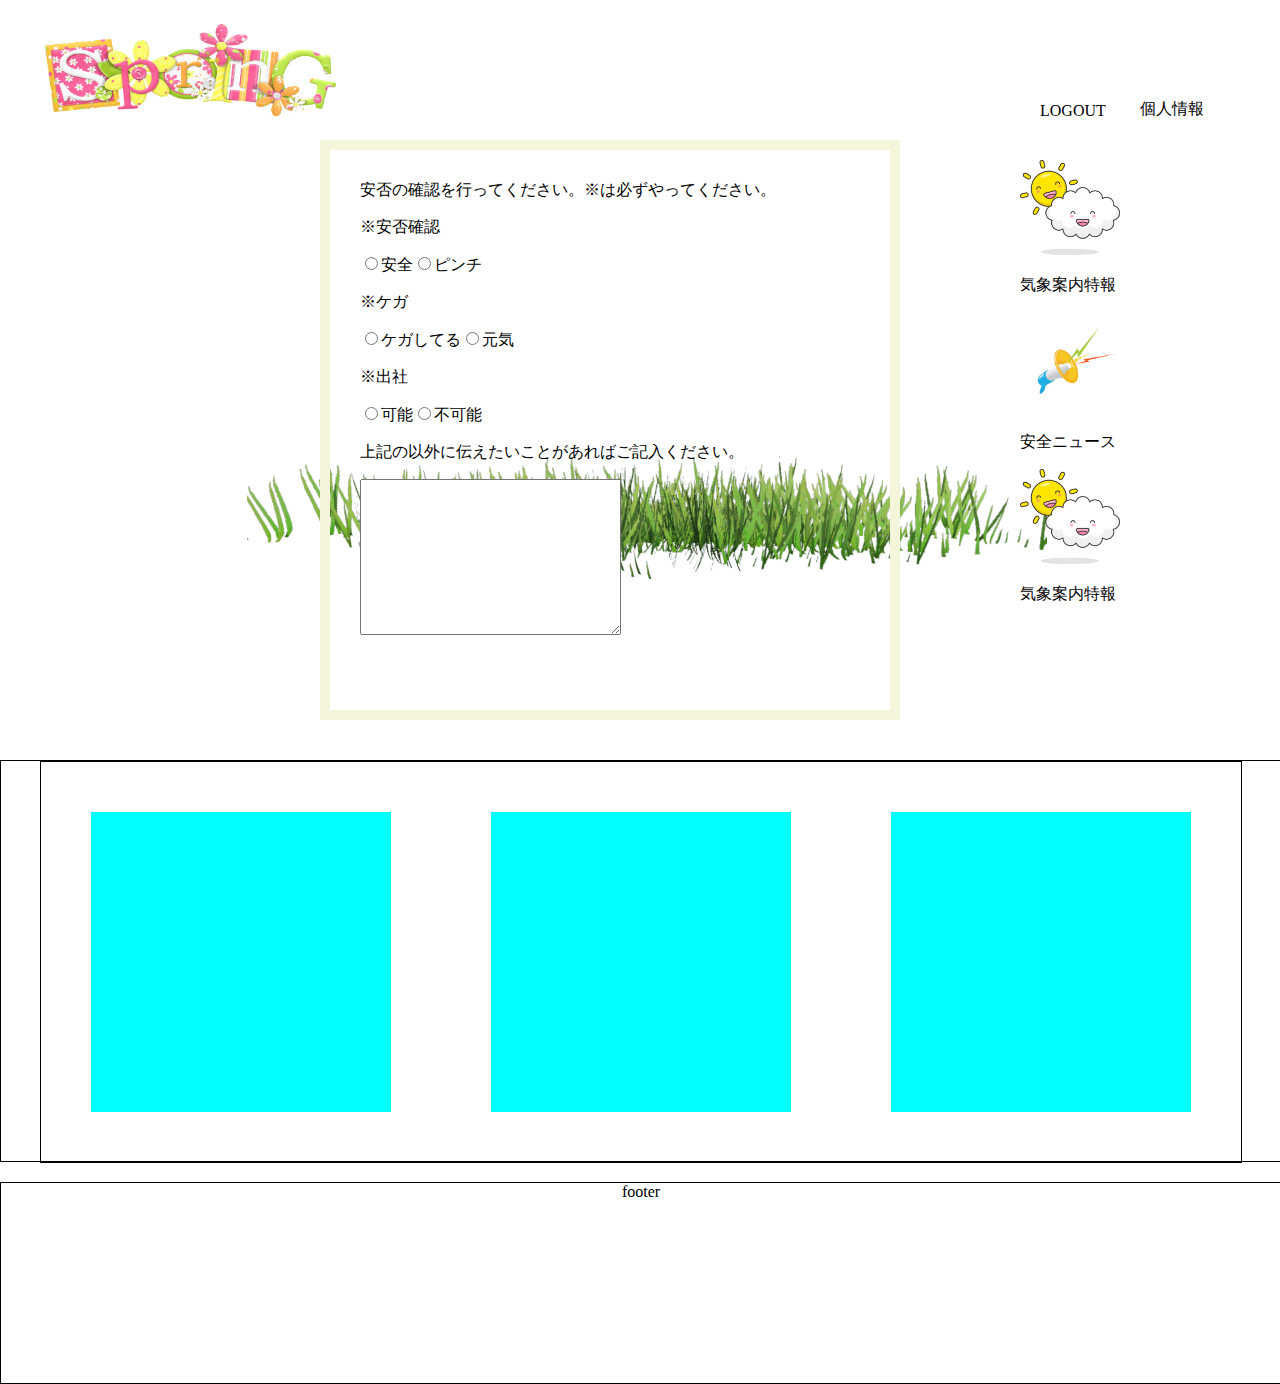
<file: main.html>
<!DOCTYPE html>
<html lang="en">
  <head>
    <meta charset="UTF-8" />
    <meta http-equiv="X-UA-Compatible" content="IE=edge" />
    <meta name="viewport" content="width=device-width, initial-scale=1.0" />
    <title>Document</title>

    <link rel="stylesheet" href="main.css" />
  </head>
  <body>
    <div class="header">
      <div class="header-inner">
        <div class="logo"><img src="./image/spring-logo.png" alt="" /></div>
        <div class="header-right">
          <div class="log-out">LOGOUT</div>
          <div class="imfom-rectify">個人情報</div>
        </div>
      </div>
    </div>
    <!-----------------------ここまでHEADER---------------->
    <!-- <div class="button-Box">
      <div class="button-inner">
        <button id="saftey-button">安否確認</button>
      </div> -->
    <!-- </div> -->
    <form action="">
      <div class="detail-section">
        <div class="detail-inner">
          <div class="detail-box">
            <div class="box-header">
              安否の確認を行ってください。※は必ずやってください。
            </div>
            <div class="box-middle">
              <p>※安否確認</p>
              <input type="radio" />安全<input type="radio" />ピンチ

              <p>※ケガ</p>
              <input type="radio" />ケガしてる<input type="radio" />元気

              <p>※出社</p>
              <input type="radio" />可能<input type="radio" />不可能
            </div>

            <div class="box-button">
              <p>上記の以外に伝えたいことがあればご記入ください。</p>
              <textarea name="" id="" cols="30" rows="10"> </textarea>
            </div>
          </div>
          <div class="imgsection">
            <div class="imgsection-inner">
              <div class="img1">
                <img
                  src="./image/cloud.png"
                  alt=""
                  style="width: 100px; height: 100"
                />
                <p>気象案内特報</p>
              </div>
              <div class="img2">
                <img src="./image/loudspeaker.png" alt="" / style="width: 100px;
                height: 100">
                <p>安全ニュース</p>
              </div>
              <div class="img3">
                <img src="./image/cloud.png" alt="" / style="width: 100px;
                height: 100">
                <p>気象案内特報</p>
              </div>
            </div>
          </div>
        </div>
      </div>
    </form>
    <!-----------------------ここまでsection---------------->
    <div class="buttom-section">
      <div class="buttom-section-inner">
        <div></div>
        <div></div>
        <div></div>
      </div>
    </div>
    <footer>
      <div class="footer-inner">footer</div>
    </footer>
    <script src="main.js"></script>
  </body>
</html>
</file>
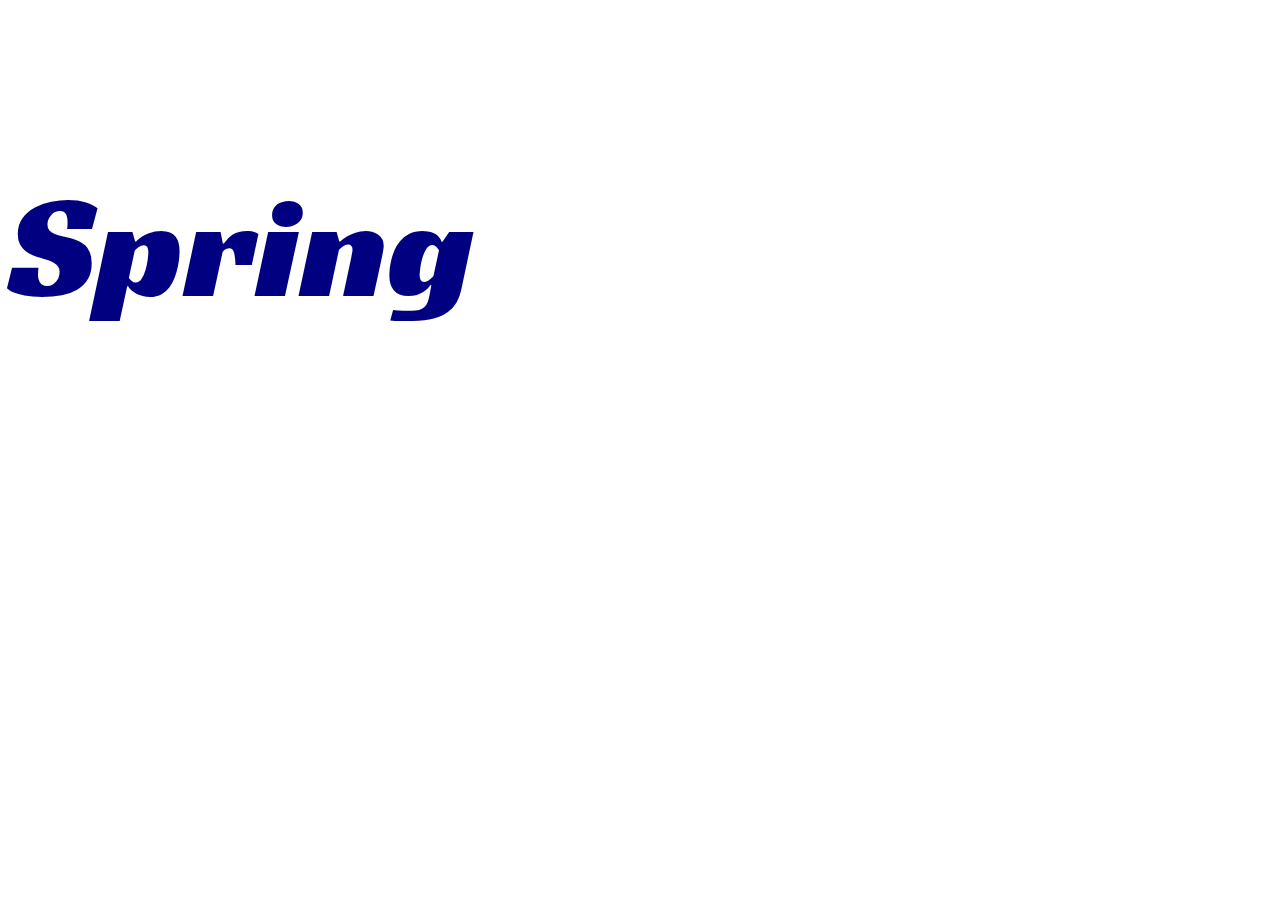
<file: spring.html>
<!DOCTYPE html>
<html lang="en">
  <head>
    <meta charset="UTF-8" />
    <meta http-equiv="X-UA-Compatible" content="IE=edge" />
    <meta name="viewport" content="width=device-width, initial-scale=1.0" />
    <title>Document</title>
    <link rel="preconnect" href="https://fonts.googleapis.com" />
    <link rel="preconnect" href="https://fonts.gstatic.com" crossorigin />
    <link
      href="https://fonts.googleapis.com/css2?family=Racing+Sans+One&display=swap"
      rel="stylesheet"
    />
  </head>
  <body>
    <p
      style="
        font-size: 150px;
        font-family: 'Racing Sans One', cursive;
        color: navy;
      "
    >
      Spring
    </p>
  </body>
</html>
</file>
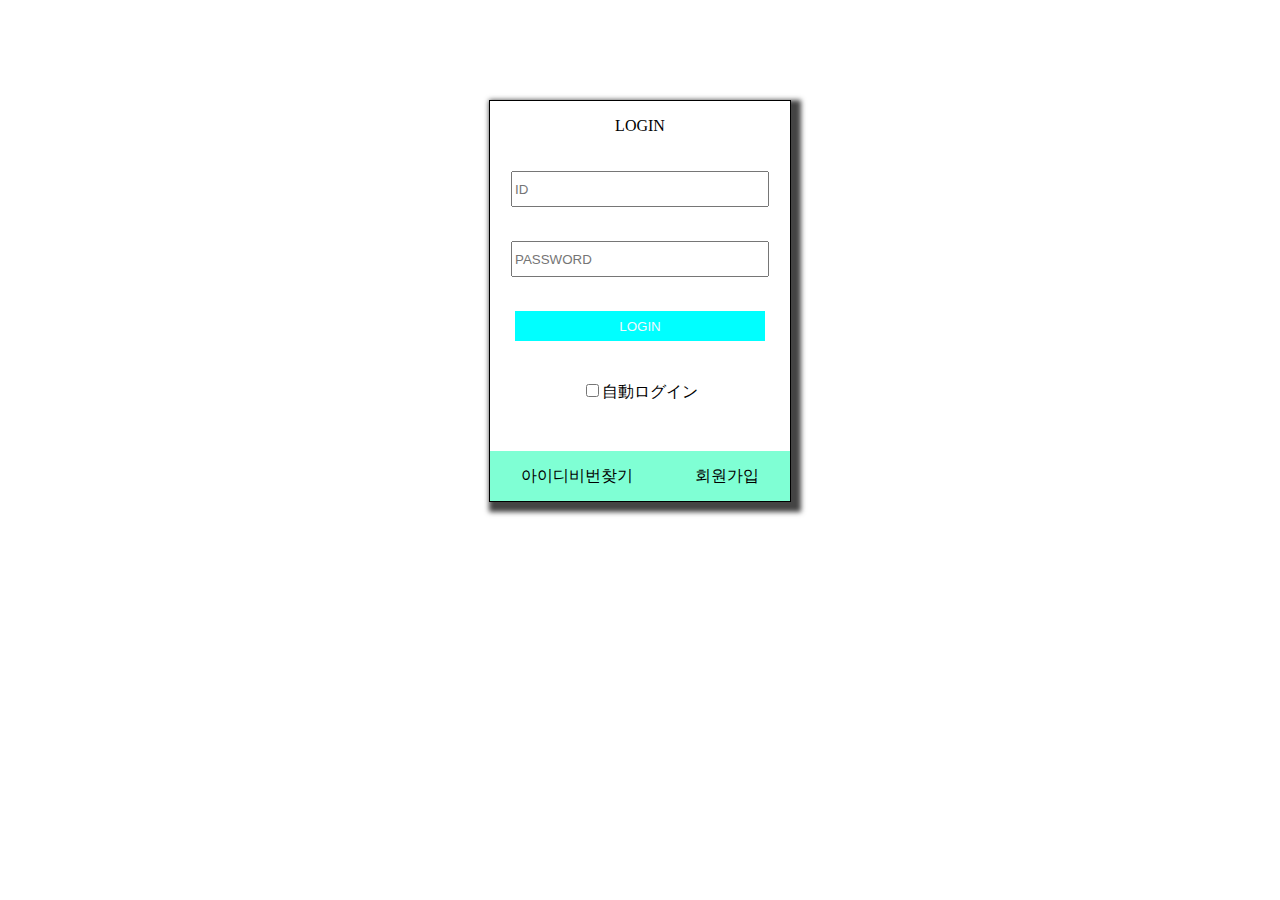
<file: test.html>
<!DOCTYPE html>
<html lang="en">
  <head>
    <meta charset="UTF-8" />
    <meta http-equiv="X-UA-Compatible" content="IE=edge" />
    <meta name="viewport" content="width=device-width, initial-scale=1.0" />
    <title>Document</title>
    <link rel="stylesheet" href="test.css" />
  </head>
  <body>
    <div class="login-box">
      <div class="login-inner">
        <div class="login-text">LOGIN</div>
        <div class="loginID-box"><input type="text" placeholder="ID" /></div>
        <div class="loginPassword-box">
          <input type="text" placeholder="PASSWORD" />
        </div>
        <div class="login-button"><button>LOGIN</button></div>
        <div class="login-check-box">
          <input type="checkbox" name="" id="" />自動ログイン
        </div>
        <div class="login-bottom">
          <div class="IDPassword-box">아이디비번찾기</div>
          <div class="singin-box">회원가입</div>
        </div>
      </div>
    </div>
  </body>
</html>
</file>
<file: main.css>
body {
  margin: 0;
  padding: 0;
}
.header {
  margin: auto 0;
  width: 100%;
  height: 100px;
  margin-top: 20px;
  display: flex;
  justify-content: center;
}
.header > .header-inner {
  width: 1200px;
  height: 100px;
  display: flex;
  justify-content: space-between;
}
.header > .header-inner > .logo {
  width: 300px;
  height: 100px;
  display: flex;
  align-items: flex-end;
  font-size: 50px;
}
.header > .header-inner > .logo > img {
  width: 300px;
  height: 100px;
}
.header > .header-inner > .logo > .logo-text {
  font-size: 30px;
}
.header > .header-inner > .tabs {
  display: flex;
  align-items: flex-end;
  width: 400px;
}
.header > .header-inner > .tabs > div {
  width: 100px;
  margin-left: 33px;
  font-size: 20px;
}
.header > .header-inner > .header-right {
  display: flex;
  align-items: flex-end;
}
.header > .header-inner > .header-right > div {
  width: 100px;
}
/* -----------------------ここまでHEADER---------------- */
.button-Box {
  margin: auto 0;
  width: 100%;
  height: 300px;
  margin-top: 20px;
  display: flex;
  justify-content: center;
  border-bottom: 1px solid yellowgreen;
}
.button-Box > .button-inner {
  width: 1200px;
  height: 300px;
  display: flex;
  justify-content: center;
}
.button-Box > .button-inner > #saftey-button {
  width: 300px;
  height: 200px;
  font-size: 50px;
  border: none;
  border-radius: 30px;
  background-color: yellowgreen;
  color: cyan;
}

.detail-section {
  margin: auto 0;
  width: 100%;
  height: 600px;
  margin-top: 20px;
  display: flex;
  justify-content: center;
  background-image: url(./image/headerback.png);
  background-repeat: no-repeat;
  /* background-position: 400px; */
  background-position-y: bottom;
  background-position-x: center;
}
.detail-section > .detail-inner {
  width: 1200px;
  height: 600px;
  display: flex;
  justify-content: flex-end;
}
.detail-section > .detail-inner > .detail-box {
  width: 500px;
  height: 500px;
  border: 10px solid beige;
  padding: 30px;
}
.imgsection {
  /* border: 1px solid black; */
  width: 300px;
  height: 500px;
  padding: 20px;
  display: flex;
  justify-content: center;
}
/* .imgsection > .imgsection-inner > .img1 {
  display: none;
}
.imgsection > .imgsection-inner > .img2 {
  display: none;
}
.imgsection > .imgsection-inner > .img3 {
  display: none;
} */
.buttom-section {
  margin: auto 0;
  width: 100%;
  height: 400px;
  margin-top: 20px;
  border: 1px solid black;
  display: flex;
  justify-content: center;
}
.buttom-section > .buttom-section-inner {
  width: 1200px;
  height: 400px;
  border: 1px solid black;
  display: flex;
  justify-content: space-around;
  align-items: center;
}
.buttom-section > .buttom-section-inner > div {
  width: 300px;
  height: 300px;
  background-color: aqua;
}
footer > .footer-inner {
  margin: auto 0;
  width: 100%;
  height: 200px;
  margin-top: 20px;
  border: 1px solid black;
  display: flex;
  justify-content: center;
}
</file>
<file: test.css>
body {
  margin: 0;
  padding: 0;
}
.login-box {
  margin: auto 0;
  width: 100%;
  display: flex;
  justify-content: center;
  margin-top: 100px;
}
.login-box > .login-inner {
  width: 300px;
  height: 400px;
  border: 1px solid black;
  display: flex;
  flex-direction: column;
  justify-content: space-between;
  align-items: center;
  box-shadow: 5px 5px 5px 5px #444;
}
.login-box > .login-inner > .login-text {
  width: 300px;
  display: flex;
  justify-content: center;
  align-items: center;
}
.login-box > .login-inner > div {
  height: 50px;
}
.login-box > .login-inner > .loginID-box > input {
  width: 250px;
  height: 30px;
}
.login-box > .login-inner > .login-button > button {
  width: 250px;
  height: 30px;
  background-color: cyan;
  border-style: none;
  color: aliceblue;
}
.login-box > .login-inner > .loginPassword-box > input {
  width: 250px;
  height: 30px;
}
.login-box > .login-inner > .login-bottom {
  display: flex;
  justify-content: space-around;
  align-items: center;
  background-color: aquamarine;
  width: 300px;
}
.login-box > .login-inner > .login-bottom > .IDPassword-box {
  text-align: center;
}
</file>
